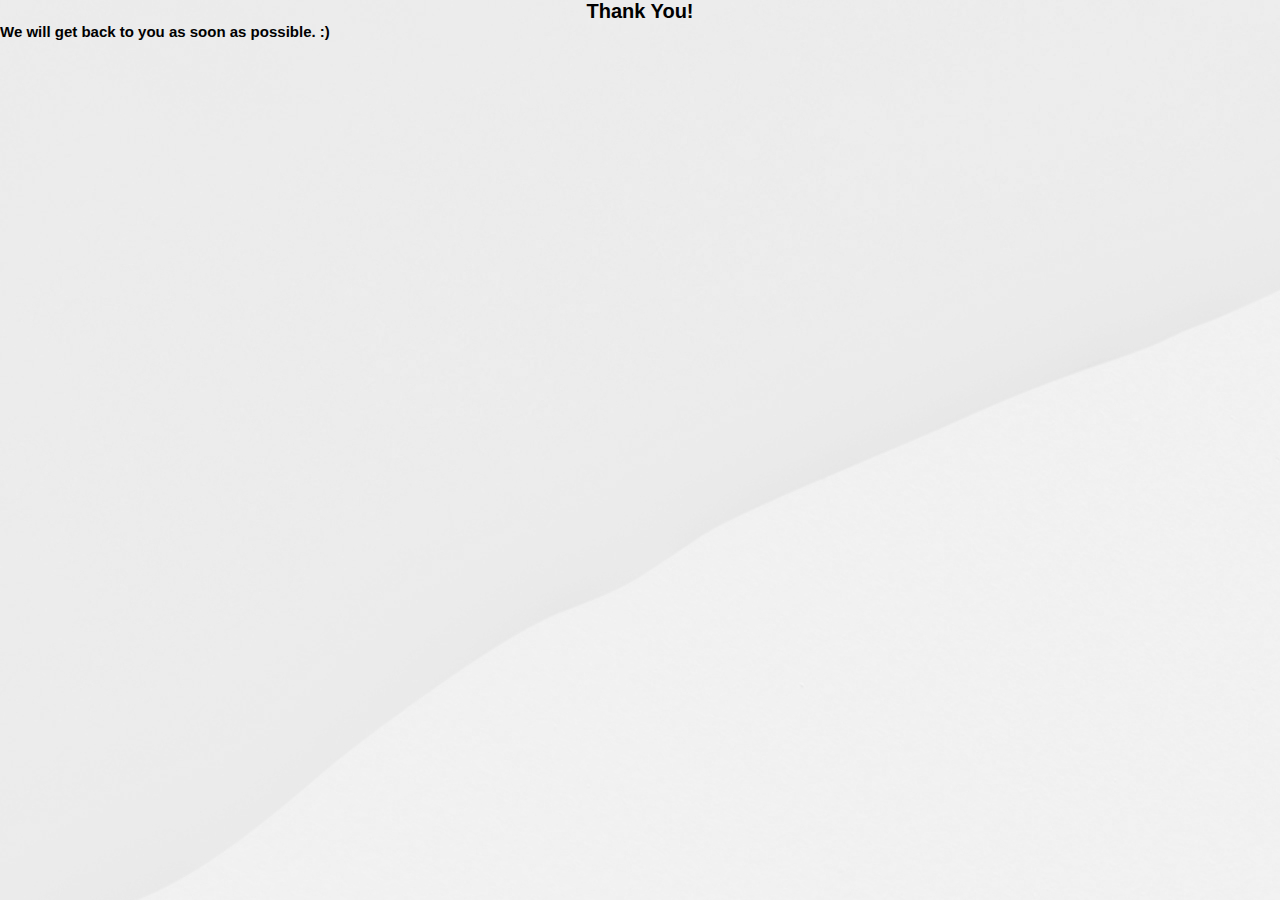
<file: thankyou.html>
<!DOCTYPE html>
<html lang="en">
<head>
    <meta charset="UTF-8">
    <meta name="viewport" content="width=device-width, initial-scale=1.0">
    <title>Thank You Page</title>
   

    <!--  css file link  -->
    <link rel="stylesheet" href="style.css">

</head>
<body>

<h1>Thank You!</h1>
<h2>We will get back to you as soon as possible. :)</h2>

</body>
</html>
</file>
<file: style.css>
@import url('https://fonts.googleapis.com/css2?family=Nunito:wght@200;300;400;600;700&display=swap');

:root{
  --brown:#743e1fd7;
  --pink:#BF4281;
}
h1{
  text-align:center;
}
.pink{
  color:var(--pink);
}
.bann{
  width:100px;
  position:absolute;
  top:4%;
  left:10%;
}
.socials{
  color:var(--pink);
  font-size: 5em;
}
.socials:hover{
  color:grey;
  font-size: 5em;
}

*{
  font-family: "Tenor Sans", sans-serif;
  margin:0; padding:0;
  box-sizing: border-box;
  outline: none; border:none;
  text-decoration: none;
  text-transform: none;
  transition:all .2s linear;
}

*::selection{
  background:var(--brown);
  color:rgb(200, 151, 151); 
}

html{
  font-size: 62.5%;
  overflow-x: hidden;
  scroll-behavior: smooth;
  scroll-padding-top: 6rem;
}

body{
  background-image:pink;
  background:url('yt.jpg') no-repeat;
}

section{
  padding:2rem 9%;
}



.heading{
  text-align: center;
  font-size: 3.5rem;
  padding:1rem;
  color:rgba(132, 59, 13, 0.628);
}

.heading span{
  color:var(--brown);
}





.btn{
  display: inline-block;
  padding:.8rem 3rem;
  border:.2rem solid var(--brown);
  color:var(--brown);
  cursor: pointer;
  font-size: 1.7rem;
  border-radius: .5rem;
  position: relative;
  overflow: hidden;
  z-index: 0;
  margin-top: 1rem;
}

.btn::before{
  content: '';
  position: absolute;
  top:0; right: 0;
  width:0%;
  height:100%;
  background:var(--brown);
  transition: .3s linear;
  z-index: -1;
}

.btn:hover::before{
  width:100%;
  left: 0;
}

.btn:hover{
  color:#fff;
}

header{
  position: fixed;
  top:0; left: 0; right:0;
  z-index: 1000;
  display: flex;
  align-items: center;
  justify-content: space-between;
  background:#fff;
  padding:0.5rem 10%;
  box-shadow: 0 .5rem 1rem rgba(0,0,0,.1);
}


header .logo{
  font-size: 2.5rem;
  font-weight: bolder;
  color:var(--pink);
}

header .logo img{
  padding-right: .5rem;
  color:var(--brown);
}


header .navbar a{
  font-size: 2rem;
  margin-left: 2rem;
  color:#666;
}

header .navbar a:hover{
  color:var(--pink);
}
#menu-bar{
    font-size: 3rem;
    cursor: pointer;
    color:var(--pink);
    border:.1rem solid #666;
    border-radius: .3rem;
    padding:.5rem 1.5rem;
    display: none;
  }

.home{
    display: flex;
    flex-wrap: wrap;
    gap:1.5rem;
    min-height: 100vh;
    align-items: center;
    background:url('yt.jpg') no-repeat;
    background-size: cover;
    background-position: center;
  }
  
  .home .content{
    flex:1 1 40rem;
    padding-top: 6.5rem;
  }
  
  .home .image{
    flex:1 1 40rem;
  }
  
  .home .image img{
    width:100%;
    padding:1rem;
    animation:float 3s linear infinite;
  }
  
@keyframes float{
    0%, 100%{
      transform: translateY(0rem);
    }
    50%{
      transform: translateY(3rem);
    }
  }

  .home .content h3{
    font-size: 5rem;
    color:#333;
  }
  
  .home .content p{
    font-size: 1.7rem;
    color:#666;
    padding:1rem 0;
  } 

  .speciality .box-container{
    display: flex;
    flex-wrap: wrap;
    gap:1.5rem;
    font-family:"Tenor Sans", sans-serif;
    font-size:20px;
    text-align:center;
  }
  
  
  .speciality .box-container .box{
    flex:1 1 30rem;
    position: relative;
    overflow: hidden;
    box-shadow: 0 .5rem 1rem rgba(0,0,0,.1);
    border:.1rem solid rgba(0,0,0,.3);
    cursor: pointer;
    border-radius: .5rem;
  }
  
  .speciality .box-container .box .image{
    height:100%;
    width:100%;
    object-fit: cover;
    position: absolute;
    top:-100%; left:0;
  }
  
  .speciality .box-container .box .content{
    text-align: center;
    background:rgba(126, 96, 96, 0.1);
    padding:2rem;
  }
  
  .speciality .box-container .box .content h3{
    font-size: 2.5rem;
    color:rgba(167, 20, 20, 0.876);
  }
  
  .speciality .box-container .box .content p{
    font-size: 1.6rem;
    color:rgb(109, 67, 67);
    padding:1rem 0;
  }
  
  .speciality .box-container .box:hover .image{
    top:0;
    
  }
  
  .speciality .box-container .box:hover .content{
    transform: translateX(100%);
  }

  
.popular .box-container{
  display: flex;
  flex-wrap: wrap;
  gap:1.5rem;
}

.popular .box-container .box{
  padding:2rem;
  background:#fff;
  box-shadow: 0 .5rem 1rem rgba(0,0,0,.1);
  border:.1rem solid rgba(0,0,0,.3);
  border-radius: .5rem;
  text-align: center;
  flex:1 1 30rem;
  position: relative;
}

.popular .box-container .box img{
  height:25rem;
  object-fit: cover;
  width:100%;
  border-radius: .5rem;
}

.popular .box-container .box .price{
  position: absolute;
  top:3rem; left:3rem;
  background: rgb(195, 51, 11);
  color:#fff;
  font-size: 2rem;
  padding:.5rem 1rem;
  border-radius: .5rem;
}

.popular .box-container .box h2{
  color:#333;
  font-size: 2.5rem;
  padding-top: 1rem;
}

.popular .box-container .box .stars i{
  color:rgb(255, 156, 50);
  font-size: 1.9rem;
  padding:1rem .1rem;
}

.steps{
  display: flex;
  flex-wrap: wrap;
  gap:1.5rem;
  padding:1rem;
}

.steps .box{
  flex:1 1 25rem;
  padding:1rem;
  text-align: center;
}

.steps .box img{
  border-radius: 50%;
  border:1rem solid rgba(255, 255, 255, 0.255);
  box-shadow: 0 .5rem 1rem rgba(0,0,0,.1);
}

.steps .box h3{
  font-size: 3rem;
  color:#333;
  padding:1rem;
}


.gallery .box-container{
  display: flex;
  flex-wrap: wrap;
  gap:1.5rem;
}

.gallery .box-container .box{
  height:25rem;
  flex:1 1 30rem;
  border:1rem solid #fff;
  box-shadow: 0 .5rem 1rem rgba(0,0,0,.1);
  border-radius: .5rem;
  position: relative;
  overflow: hidden;
}

.gallery .box-container .box img{
  height:100%;
  width:100%;
  object-fit: cover;
}

.gallery .box-container .box .content{
  position: absolute;
  top:-100%; left:0;
  height: 100%;
  width:100%;
  background:rgba(255,255,255,.9);
  padding:2rem;
  padding-top: 5rem;
  text-align: center;
}

.gallery .box-container .box .content h3{
  font-size: 2.5rem;
  color:#333;
}

.gallery .box-container .box .content p{
  font-size: 1.5rem;
  color:#666;
  padding:1rem 0;
}

.gallery .box-container .box:hover .content{
  top:0;
}
.review .box-container{
  display: flex;
  flex-wrap: wrap;
  gap:1.5rem;
}

.review .box-container .box{
  text-align: center;
  padding:2rem;
  border:1rem solid #fff;
  box-shadow: 0 .5rem 1rem rgba(0,0,0,.3);
  border-radius: .5rem;
  flex:1 1 30rem;
  background:#333;
  margin-top: 6rem;
}

.review .box-container .box img{
  height: 12rem;
  width:12rem;
  border-radius: 50%;
  border:1rem solid #fff;
  margin-top: -8rem;
  object-fit: cover;
}

.review .box-container .box h3{
  font-size: 2.5rem;
  color:#fff;
  padding:.5rem 0;
}

.review .box-container .box .stars i{
  font-size: 2rem;
  color:var(--red);
  padding:.5rem 0;
}

.review .box-container .box p{
  font-size: 1.5rem;
  color:#eee;
  padding:1rem 0;
}

.order .row{
  padding:2rem;
  box-shadow: 0 .5rem 1rem rgba(0,0,0,.1);
  background:#fff;
  display: flex;
  flex-wrap: wrap;
  gap:1.5rem;
  border-radius: .5rem;
}

.order .row .image{
  flex:1 1 30rem;
}

.order .row .image img{
  height: 100%;
  width:100%;
  object-fit: cover;
  border-radius: .5rem;
}

.order .row form{
  flex:1 1 50rem;
  padding:1rem;
}

.order .row form .inputBox{
  display: flex;
  justify-content: space-between;
  flex-wrap: wrap;
}

.order .row form .inputBox input, .order .row form textarea{
  padding:1rem;
  margin:1rem 0;
  font-size: 1.7rem;
  color:#333;
  text-transform: none;
  border:.1rem solid rgba(0,0,0,.3);
  border-radius: .5rem;
  width:49%;
}

.order .row form textarea{
  width:100%;
  resize: none;
  height:15rem;
}

.order .row form .btn{
  background:none;
}

.order .row form .btn:hover{
  background:var(--brown);
}

.footer{
  background:rgb(233, 228, 228);
  text-align: center;
}

.footer .share{
  display: flex;
  gap:1.5rem;
  justify-content: center;
  flex-wrap: wrap;
}

.footer .credit{
  padding:2.5rem 1rem;
  color:rgb(89, 26, 17);
  font-weight: normal;
  font-size: 2rem;
}

.footer .credit span{
  color:var(--pink);
}

#scroll-top{
  position: fixed;
  top:-120%;
  right:2rem;
  padding:.5rem 1.5rem;
  font-size: 4rem;
  background:var(--pink);
  color:#fff;
  border-radius: .5rem;
  transition: 1s linear;
  z-index: 1000;
}

#scroll-top.active{
  top:calc(100% - 12rem)
}

.loader-container{
  position:fixed;
  top:0; left:0;
  z-index: 10000;
  background:rgb(255, 255, 255);
  display: flex;
  align-items: center;
  justify-content: center;
  height:100%;
  width:100%;
}

.loader-container.fade-out{
  top:-120%;
}














/* media queries  */

@media(max-width:991px){

  html{
    font-size: 55%;
  }

  header{
    padding:2rem;
  }

  section{
    padding:2rem;
  }

}

@media(max-width:768px){

  #menu-bar{
    display: initial;
  }

  header .navbar{
    position: absolute;
    top:100%; left: 0; right:0;
    background:#fff;
    border-top: .1rem solid rgba(0,0,0,.1);
    clip-path: polygon(0 0, 100% 0, 100% 0, 0 0);
  }
  header.logo{
    position:left;
    width:auto;
  }

  header .navbar.active{
    clip-path: polygon(0 0, 100% 0, 100% 100%, 0% 100%);
  }

  header .navbar a{
    margin: 1.5rem;
    padding:1.5rem;
    display: block;
    border:.2rem solid rgba(0,0,0,.1);
    border-left:.5rem solid var(--pink);
    background:#fff;
  }

}

@media(max-width:450px){

  html{
    font-size: 50%;
  }

  .order .row form .inputBox input{
    width:100%;
  }

}
</file>
